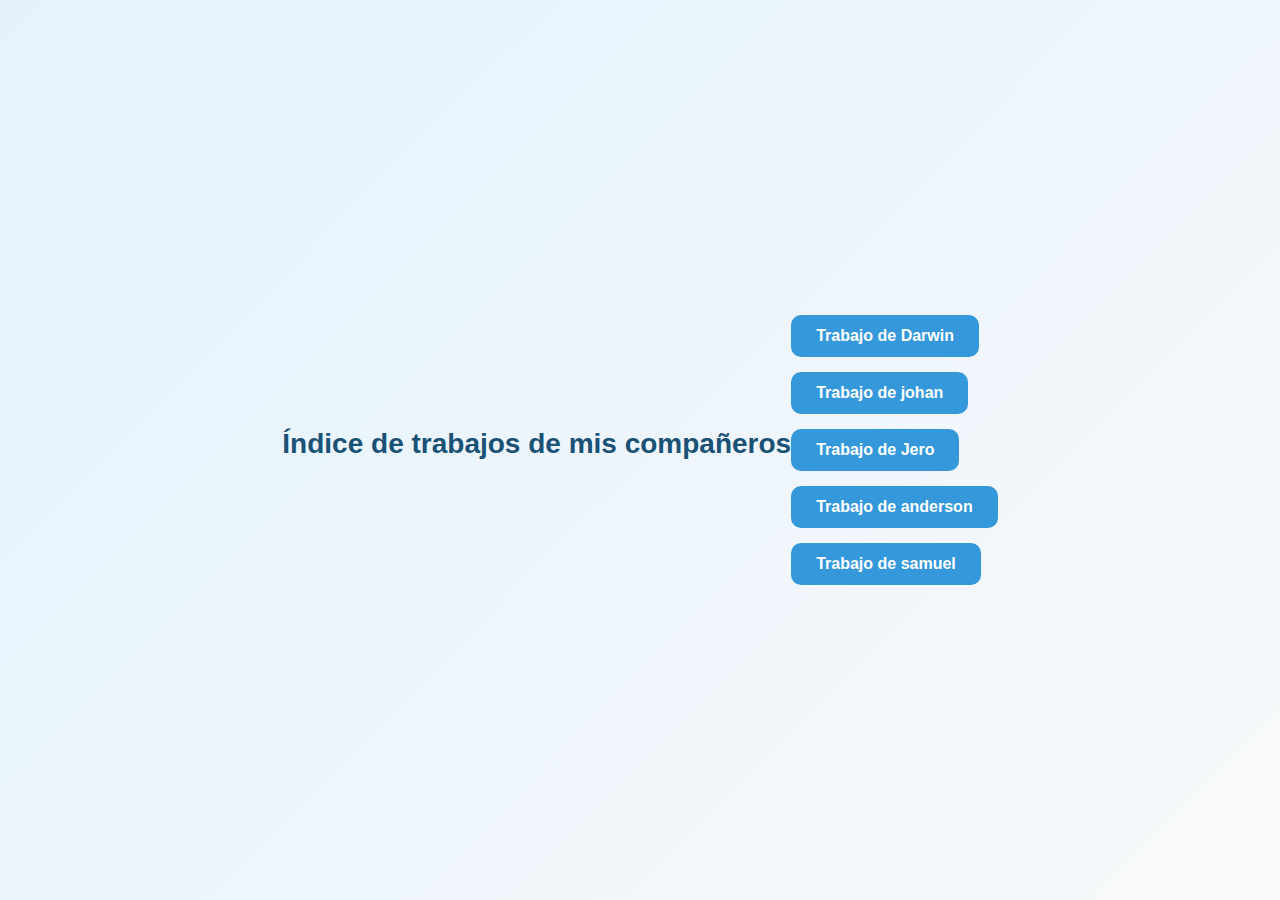
<file: index.html>
<!DOCTYPE html>
<html lang="es">

<head>
    <meta charset="UTF-8">
    <title>Índice de trabajos</title>
     <link rel="stylesheet" href="style.css">
</head>

<body>
    <h1>Índice de trabajos de mis compañeros</h1>
    <ul>
        <li><a href="/Darwin/index.html" target="_blank">Trabajo de Darwin</a></li>
        <li><a href="/Trabajo johan/index.html" target="_blank">Trabajo de johan</a></li>
        <li><a href="/trabajo jeronimo/index.html" target="_blank">Trabajo de Jero</a></li>
        <li><a href="/trabajo anderson/index.html" target="_blank">Trabajo de anderson</a></li>
        <li><a href="/trabajo samuel/index.html" target="_blank">Trabajo de samuel</a></li>
    </ul>
</body>

</html>
</file>
<file: style.css>
body {
    font-family: "Segoe UI", Arial, sans-serif;
    background: linear-gradient(135deg, #e3f2fd, #f8f9fa);
    color: #2c3e50;
    margin: 0;
    padding: 0;
    min-height: 100vh;
    display: flex;
    align-items: center;
    justify-content: center;
}

.container {
    background-color: white;
    padding: 40px 60px;
    border-radius: 16px;
    box-shadow: 0 4px 12px rgba(0, 0, 0, 0.1);
    text-align: center;
}

h1 {
    color: #1a5276;
    margin-bottom: 30px;
    font-size: 28px;
}

ul {
    list-style: none;
    padding: 0;
    margin: 0;
}

li {
    margin: 15px 0;
}

a {
    text-decoration: none;
    color: #ffffff;
    background-color: #3498db;
    padding: 12px 25px;
    border-radius: 10px;
    transition: all 0.3s ease;
    display: inline-block;
    font-weight: bold;
}

a:hover {
    background-color: #21618c;
    transform: translateY(-3px);
    box-shadow: 0 4px 8px rgba(0, 0, 0, 0.15);
}
</file>
